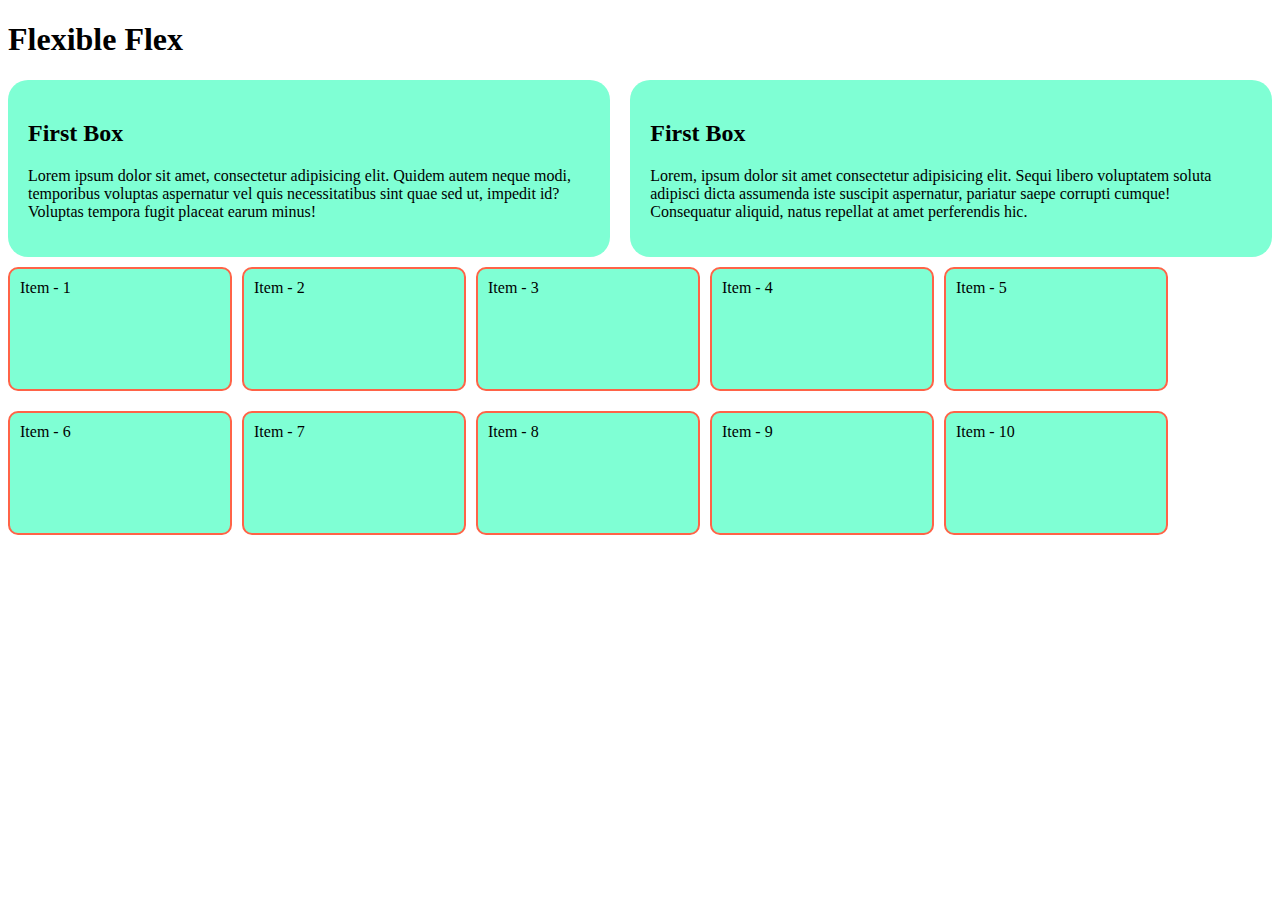
<file: index.html>
<!DOCTYPE html>
<html lang="en">
<head>
    <meta charset="UTF-8">
    <meta name="viewport" content="width=device-width, initial-scale=1.0">
    <title>Document</title>
    <style>
        .container{
            display: flex;
            gap: 20px;
        }
        .box{
            background-color: aquamarine;
            padding: 20px;
            border-radius: 20px;
        }
       .consectetur2{
            display: flex;
            flex-wrap: wrap;
            gap: 10px;
         
        }
        .item{
            width: 200px;
            height: 100px;
            background-color : aquamarine;
            border: 2px solid tomato;
            padding: 10px;
            border-radius: 10px;
            margin-top: 10px;
           
        }
        @media screen and (max-width: 576px){
            .container{
                flex-direction: column;
            }
        }
    </style>
</head>
<body>
    <h1>Flexible Flex</h1>
    <div class="container">
        <div class="box">
            <h2>First Box</h2>
            <p>Lorem ipsum dolor sit amet, consectetur adipisicing elit. Quidem autem neque modi, temporibus voluptas aspernatur vel quis necessitatibus sint quae sed ut, impedit id? Voluptas tempora fugit placeat earum minus!</p>

        </div>
        <div class="box">
            <h2>First Box</h2>
            <p>Lorem, ipsum dolor sit amet consectetur adipisicing elit. Sequi libero voluptatem soluta adipisci dicta assumenda iste suscipit aspernatur, pariatur saepe corrupti cumque! Consequatur aliquid, natus repellat at amet perferendis hic.</p>
            
        </div>
    </div>
    <div class="consectetur2">
       <div class="item">Item - 1</div>
       <div class="item">Item - 2</div>
       <div class="item">Item - 3</div>
       <div class="item">Item - 4</div>
       <div class="item">Item - 5</div>
       <div class="item">Item - 6</div>
       <div class="item">Item - 7</div>
       <div class="item">Item - 8</div>
       <div class="item">Item - 9</div>
       <div class="item">Item - 10</div> 
    </div>

    
</body>
</html>
</file>
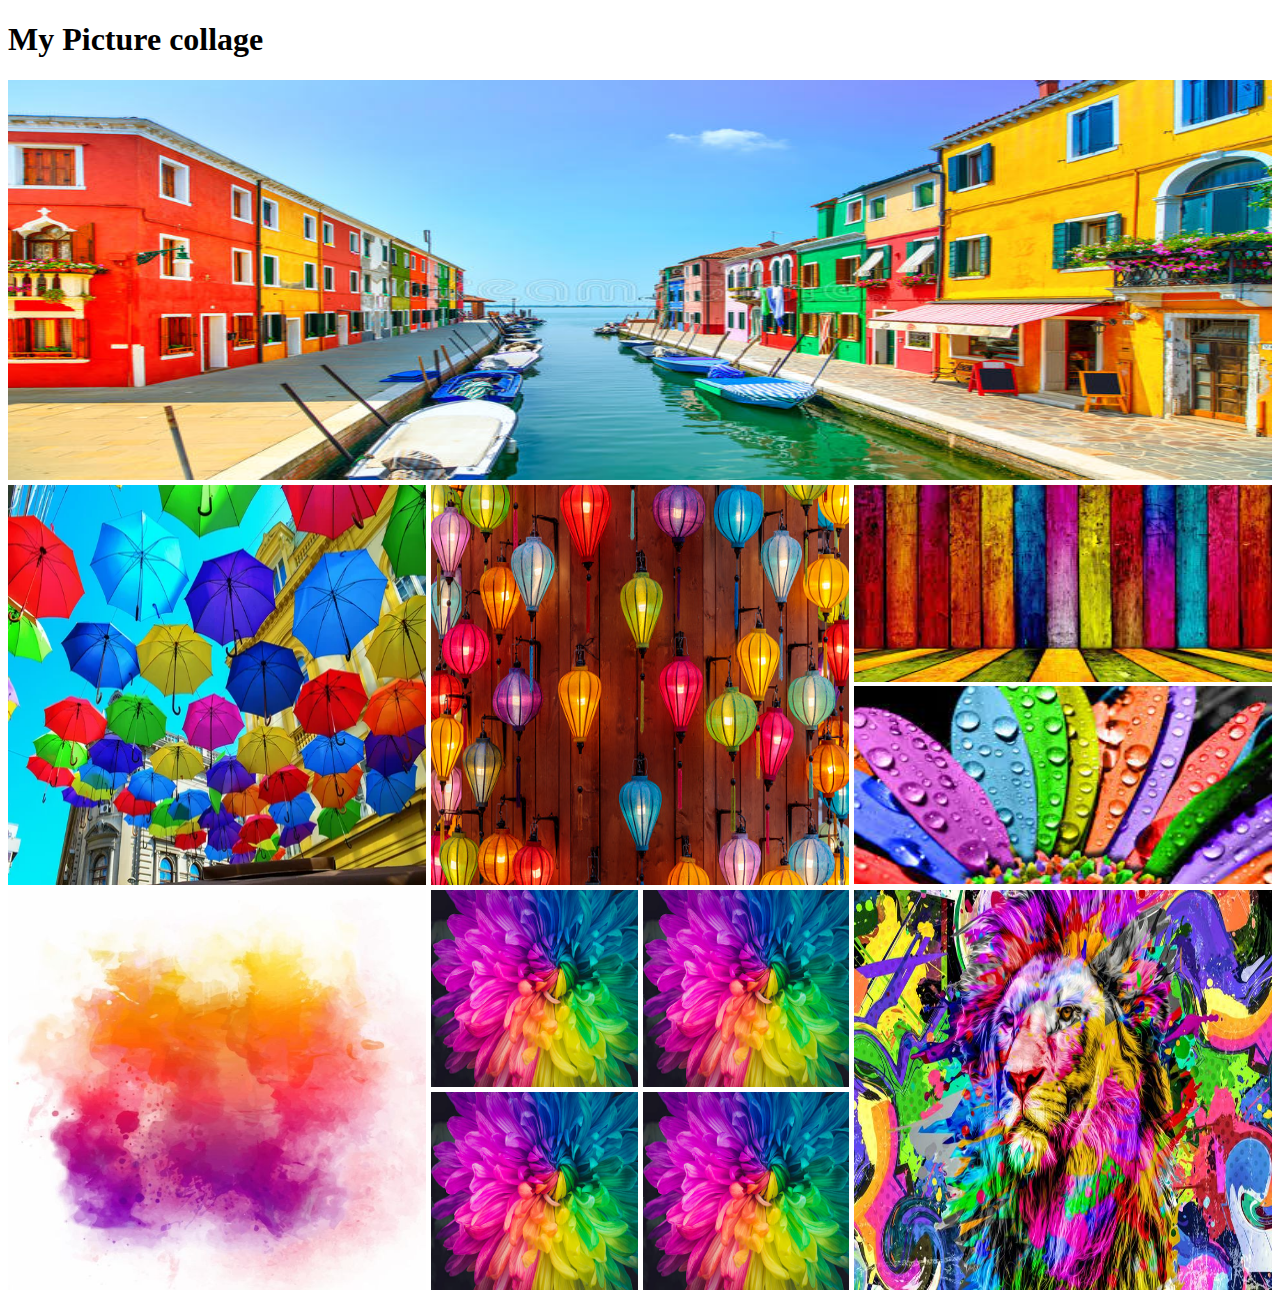
<file: collage.html>
<!DOCTYPE html>
<html lang="en">
<head>
    <meta charset="UTF-8">
    <meta name="viewport" content="width=device-width, initial-scale=1.0">
    <title>Picture Collage</title>
     <link rel="stylesheet" href="style/style.css">
</head>
<body>
    <header>
        <h1>My Picture collage</h1>
    </header>
    <main>
        <section>
            <div class="row">
                <img src="img/img-01.jpg">
            </div>
            <div class="row">
                 <div>
                    <img src="img/img-02.jpg">
                 </div>
                 <div>
                    <img src="img/img-03.jpg">
                 </div>
                 <div class="ver-collage">
                    <img src="img/img-04.jpg">
                    <img src="img/img-05.jpg">
                 </div>
            </div>
            <div class="row">
                <div>
                    <img src="img/img-09.jpg">
                </div>
                <div class="squ-collage">
                    <img src="img/img-08.jpg">
                    <img src="img/img-08.jpg">
                    <img src="img/img-08.jpg">
                    <img src="img/img-08.jpg">
                </div>
                <div>
                    <img src="img/img-07.jpg">
                </div>
            </div>
        </section>
    </main>
    
</body>
</html>
</file>
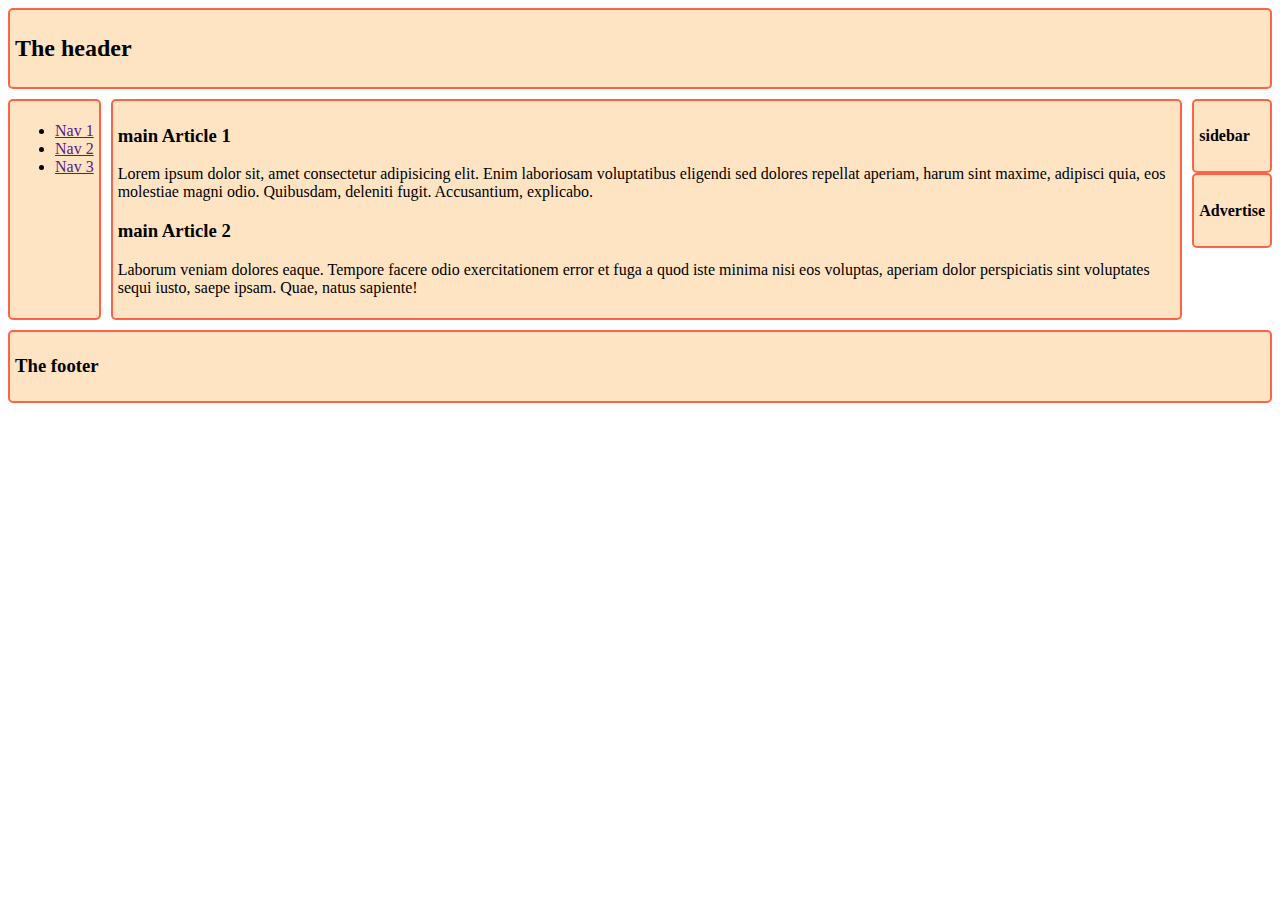
<file: gird.html>
<!DOCTYPE html>
<html lang="en">
<head>
    <meta charset="UTF-8">
    <meta name="viewport" content="width=device-width, initial-scale=1.0">
    <title> Grid Area Layout </title>
    <link rel="stylesheet" href="style/grid.css">
</head>
<body class="container">
    <!-- <h1 class="lorem">Lorem ipsum dolor sit amet consectetur.</h1> -->
    <header class="header">
        <h2>The header </h2>

    </header>
    <nav class="nav">
        <ul>
            <li><a href="">Nav 1</a></li>
            <li><a href="">Nav 2</a></li>
            <li><a href="">Nav 3</a></li>
        </ul>
    </nav>
    <main class="main">
        <article>
            <h3>main Article 1</h3>
            <p>Lorem ipsum dolor sit, amet consectetur adipisicing elit. Enim laboriosam voluptatibus eligendi sed dolores repellat aperiam, harum sint maxime, adipisci quia, eos molestiae magni odio. Quibusdam, deleniti fugit. Accusantium, explicabo.</p>
        </article>
        <article>
            <h3>main Article 2</h3>
            <p>Laborum veniam dolores eaque. Tempore facere odio exercitationem error et fuga a quod iste minima nisi eos voluptas, aperiam dolor perspiciatis sint voluptates sequi iusto, saepe ipsam. Quae, natus sapiente!</p>
        </article>
    </main>
    <aside>
        <div class="sidebar">
            <h4>sidebar</h4>
        </div>
        <div class="advertise">
            <h4>
                Advertise
            </h4>
        </div>

    </aside>
    <footer class="footer">
        <h3>The footer</h3>
    </footer>
    
</body>
</html>
</file>
<file: style/style.css>
img{
    width: 100%;
    height:100%;
}
.row{
    height: 400px;
    display: flex;
    gap: 5px;
    margin-bottom: 5px;
}
.row > div{
    flex:1;
}
.ver-collage{
    height: calc((100% - 5px)/2);
}
.squ-collage{
    display: grid;
    grid-template-columns: repeat(2,1fr);
    gap: 5px;
}
/* Responsive Media Query */
@media screen and (max-width:576px){
    .row{
        flex-direction: column;
        height: auto;
    }
    .squ-collage{
        grid-template-columns: 1fr;
    }

}
/* medium devices */
@media screen and (min-width: 576px) and (max-width:992px){
    .row{
        flex-direction: column;
        height: auto;
    }
}
</file>
<file: style/grid.css>
.lorem{
     text-align: center;
     color: rgb(255, 4, 0);
}
.header, .nav, .main, .sidebar, .advertise, .footer{
    background-color: bisque;
    border: 2px solid tomato;
    padding: 5px;
    border-radius: 5px;
    
}
.header{
    grid-area: header;
}
.nav{
    grid-area: nav;
}
.main{
    grid-area: main;
}
.sidebar{
    grid-area: sidebar;
}
.advertise{
    grid-area: advertise;
}
.footer{
    grid-area: footer;
}
.container{
    display: grid;
    gap:10px;
   grid-template-areas: 
    "header   header  header  header"
    "nav      main    main    sidebar "
    "nav      main    main    advertise"
    "footer   footer  footer  footer"
   ;
}
@media screen and (max-width: 576px) {
    .container{
        grid-template-areas: 
          "header"
          "nav"
          "main"
          "sidebar"
          "advertise"
          "footer"
        ;
    }
}
</file>
